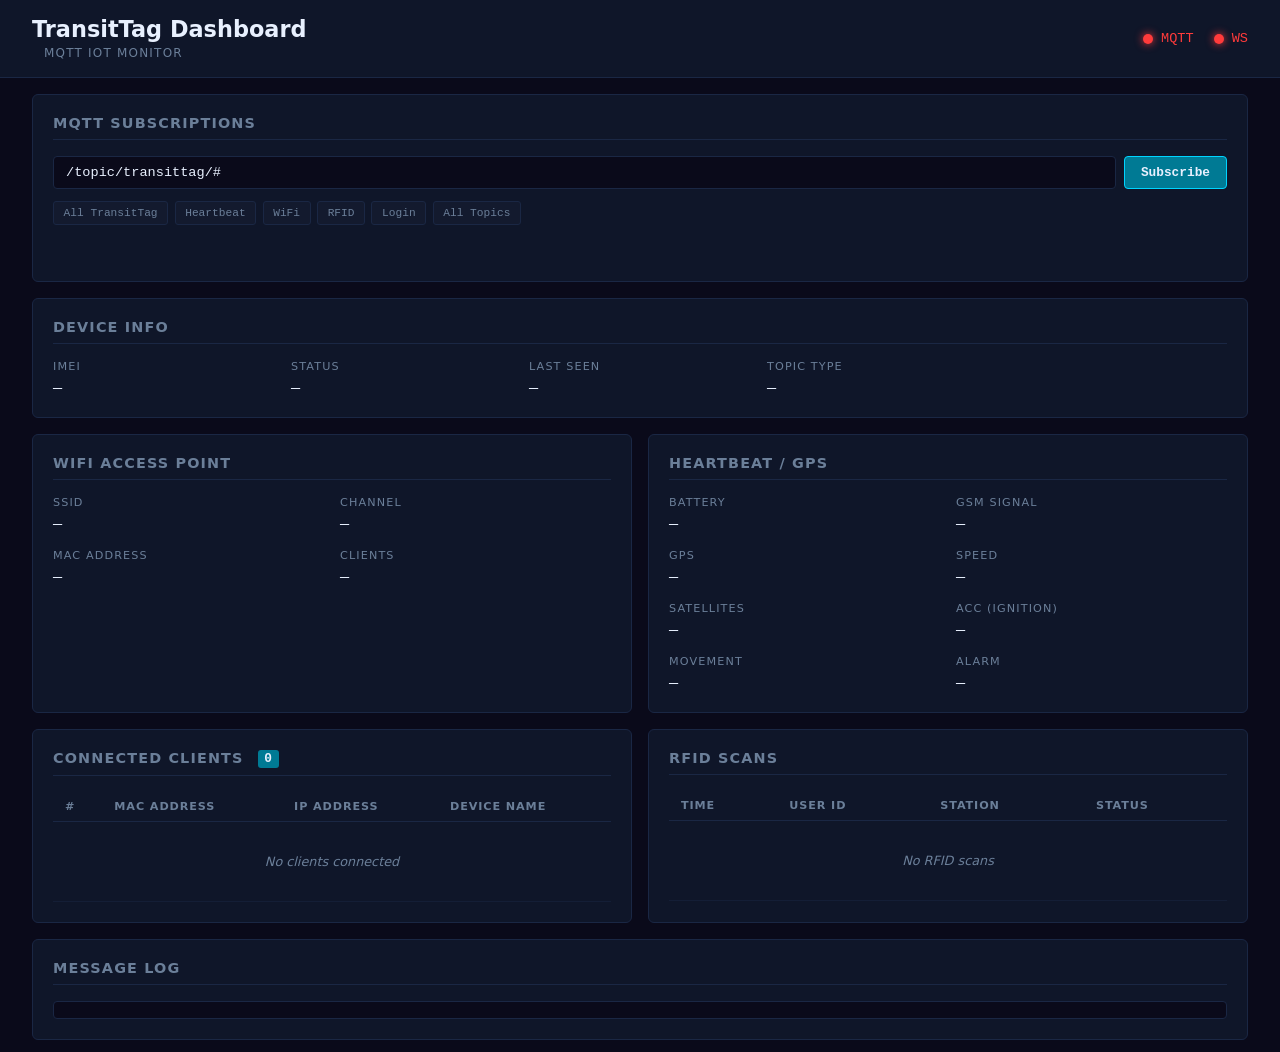
<file: www/index.html>
<!DOCTYPE html>
<html lang="en">
<head>
    <meta charset="UTF-8">
    <meta name="viewport" content="width=device-width, initial-scale=1.0">
    <title>TransitTag IoT Dashboard</title>
    <link rel="stylesheet" href="style.css">
</head>
<body>
    <header>
        <div class="header-left">
            <h1>TransitTag Dashboard</h1>
            <span class="subtitle">MQTT IoT Monitor</span>
        </div>
        <div class="header-right">
            <span id="mqtt-status" class="status-indicator disconnected">
                <span class="status-dot"></span>
                <span>MQTT</span>
            </span>
            <span id="conn-status" class="status-indicator disconnected">
                <span class="status-dot"></span>
                <span id="conn-text">WS</span>
            </span>
        </div>
    </header>

    <main>
        <section class="panel" id="topic-panel">
            <h2>MQTT Subscriptions</h2>
            <div class="topic-controls">
                <div class="topic-input-row">
                    <input type="text" id="topic-input" placeholder="/topic/transittag/#"
                           value="/topic/transittag/#">
                    <button id="btn-subscribe" class="btn-accent">Subscribe</button>
                </div>
                <div class="topic-presets">
                    <button class="preset" data-topic="/topic/transittag/#">All TransitTag</button>
                    <button class="preset" data-topic="/topic/transittag/heartbeat/#">Heartbeat</button>
                    <button class="preset" data-topic="/topic/transittag/wifi/#">WiFi</button>
                    <button class="preset" data-topic="/topic/transittag/rfid/#">RFID</button>
                    <button class="preset" data-topic="/topic/transittag/login/#">Login</button>
                    <button class="preset" data-topic="/topic/#">All Topics</button>
                </div>
            </div>
            <div id="active-subs" class="active-subs"></div>
        </section>

        <section class="panel" id="device-panel">
            <h2>Device Info</h2>
            <div class="device-grid">
                <div class="device-field">
                    <label>IMEI</label>
                    <span id="dev-imei" class="mono">&mdash;</span>
                </div>
                <div class="device-field">
                    <label>Status</label>
                    <span id="dev-status" class="mono">&mdash;</span>
                </div>
                <div class="device-field">
                    <label>Last Seen</label>
                    <span id="dev-lastseen" class="mono">&mdash;</span>
                </div>
                <div class="device-field">
                    <label>Topic Type</label>
                    <span id="dev-topic-type" class="mono">&mdash;</span>
                </div>
            </div>
        </section>

        <section class="panel" id="wifi-panel">
            <h2>WiFi Access Point</h2>
            <div class="device-grid">
                <div class="device-field">
                    <label>SSID</label>
                    <span id="dev-ssid" class="mono">&mdash;</span>
                </div>
                <div class="device-field">
                    <label>Channel</label>
                    <span id="dev-channel" class="mono">&mdash;</span>
                </div>
                <div class="device-field">
                    <label>MAC Address</label>
                    <span id="dev-mac" class="mono">&mdash;</span>
                </div>
                <div class="device-field">
                    <label>Clients</label>
                    <span id="dev-clients-num" class="mono">&mdash;</span>
                </div>
            </div>
        </section>

        <section class="panel" id="heartbeat-panel">
            <h2>Heartbeat / GPS</h2>
            <div class="device-grid">
                <div class="device-field">
                    <label>Battery</label>
                    <span id="dev-battery" class="mono">&mdash;</span>
                </div>
                <div class="device-field">
                    <label>GSM Signal</label>
                    <span id="dev-gsm" class="mono">&mdash;</span>
                </div>
                <div class="device-field">
                    <label>GPS</label>
                    <span id="dev-gps" class="mono">&mdash;</span>
                </div>
                <div class="device-field">
                    <label>Speed</label>
                    <span id="dev-speed" class="mono">&mdash;</span>
                </div>
                <div class="device-field">
                    <label>Satellites</label>
                    <span id="dev-sats" class="mono">&mdash;</span>
                </div>
                <div class="device-field">
                    <label>ACC (Ignition)</label>
                    <span id="dev-acc" class="mono">&mdash;</span>
                </div>
                <div class="device-field">
                    <label>Movement</label>
                    <span id="dev-movement" class="mono">&mdash;</span>
                </div>
                <div class="device-field">
                    <label>Alarm</label>
                    <span id="dev-alarm" class="mono">&mdash;</span>
                </div>
            </div>
        </section>

        <section class="panel" id="clients-panel">
            <h2>Connected Clients <span id="client-count" class="badge">0</span></h2>
            <div class="table-wrap">
                <table id="clients-table">
                    <thead>
                        <tr>
                            <th>#</th>
                            <th>MAC Address</th>
                            <th>IP Address</th>
                            <th>Device Name</th>
                        </tr>
                    </thead>
                    <tbody id="clients-body">
                        <tr class="empty-row"><td colspan="4">No clients connected</td></tr>
                    </tbody>
                </table>
            </div>
        </section>

        <section class="panel" id="rfid-panel">
            <h2>RFID Scans</h2>
            <div class="table-wrap">
                <table>
                    <thead>
                        <tr>
                            <th>Time</th>
                            <th>User ID</th>
                            <th>Station</th>
                            <th>Status</th>
                        </tr>
                    </thead>
                    <tbody id="rfid-body">
                        <tr class="empty-row"><td colspan="4">No RFID scans</td></tr>
                    </tbody>
                </table>
            </div>
        </section>

        <section class="panel" id="log-panel">
            <h2>Message Log</h2>
            <div id="log-container">
                <div id="log-entries"></div>
            </div>
        </section>
    </main>

    <script src="app.js"></script>
</body>
</html>
</file>
<file: www/style.css>
* {
    margin: 0;
    padding: 0;
    box-sizing: border-box;
}

:root {
    --bg-dark: #0a0a1a;
    --bg-panel: #0f1629;
    --bg-panel-alt: #131a2e;
    --border: #1a2744;
    --accent: #00d4ff;
    --accent-dim: #007a94;
    --warning: #ff8c00;
    --error: #ff3b3b;
    --text: #c8d6e5;
    --text-dim: #6b7f99;
    --text-bright: #e8f0fe;
    --mono: "JetBrains Mono", "Fira Code", "Consolas", monospace;
    --sans: "Inter", "Segoe UI", system-ui, sans-serif;
}

body {
    background: var(--bg-dark);
    color: var(--text);
    font-family: var(--sans);
    min-height: 100vh;
}

header {
    display: flex;
    justify-content: space-between;
    align-items: center;
    padding: 1rem 2rem;
    background: var(--bg-panel);
    border-bottom: 1px solid var(--border);
}

header h1 {
    font-size: 1.4rem;
    color: var(--text-bright);
    font-weight: 600;
}

.subtitle {
    font-size: 0.75rem;
    color: var(--text-dim);
    text-transform: uppercase;
    letter-spacing: 0.1em;
    margin-left: 0.75rem;
}

.header-right {
    display: flex;
    gap: 1.25rem;
}

.status-indicator {
    display: flex;
    align-items: center;
    gap: 0.5rem;
    font-size: 0.85rem;
    font-family: var(--mono);
}

.status-dot {
    width: 10px;
    height: 10px;
    border-radius: 50%;
    display: inline-block;
}

.status-indicator.connected .status-dot {
    background: var(--accent);
    box-shadow: 0 0 8px var(--accent), 0 0 16px rgba(0, 212, 255, 0.3);
}

.status-indicator.connected {
    color: var(--accent);
}

.status-indicator.disconnected .status-dot {
    background: var(--error);
    box-shadow: 0 0 8px var(--error);
}

.status-indicator.disconnected {
    color: var(--error);
}

main {
    display: grid;
    grid-template-columns: 1fr 1fr;
    grid-template-rows: auto 1fr;
    gap: 1rem;
    padding: 1rem 2rem;
    max-width: 1400px;
    margin: 0 auto;
}

.panel {
    background: var(--bg-panel);
    border: 1px solid var(--border);
    border-radius: 6px;
    padding: 1.25rem;
}

.panel h2 {
    font-size: 0.9rem;
    text-transform: uppercase;
    letter-spacing: 0.08em;
    color: var(--text-dim);
    margin-bottom: 1rem;
    padding-bottom: 0.5rem;
    border-bottom: 1px solid var(--border);
}

/* ── Topic panel ── */
#topic-panel {
    grid-column: 1 / -1;
}

.topic-input-row {
    display: flex;
    gap: 0.5rem;
    margin-bottom: 0.75rem;
}

.topic-input-row input {
    flex: 1;
    background: var(--bg-dark);
    border: 1px solid var(--border);
    border-radius: 4px;
    padding: 0.5rem 0.75rem;
    color: var(--text-bright);
    font-family: var(--mono);
    font-size: 0.85rem;
}

.topic-input-row input:focus {
    border-color: var(--accent);
    outline: none;
}

.btn-accent {
    background: var(--accent-dim);
    color: var(--text-bright);
    border: 1px solid var(--accent);
    border-radius: 4px;
    padding: 0.5rem 1rem;
    font-family: var(--mono);
    font-size: 0.8rem;
    font-weight: 600;
    cursor: pointer;
    white-space: nowrap;
}

.btn-accent:hover {
    background: var(--accent);
    color: #000;
}

.topic-presets {
    display: flex;
    flex-wrap: wrap;
    gap: 0.4rem;
    margin-bottom: 0.75rem;
}

.preset {
    background: var(--bg-panel-alt);
    border: 1px solid var(--border);
    border-radius: 3px;
    padding: 0.3rem 0.6rem;
    color: var(--text-dim);
    font-family: var(--mono);
    font-size: 0.7rem;
    cursor: pointer;
}

.preset:hover {
    background: var(--border);
    color: var(--text-bright);
}

.active-subs {
    display: flex;
    flex-wrap: wrap;
    gap: 0.4rem;
    min-height: 1.5rem;
}

.sub-tag {
    display: inline-flex;
    align-items: center;
    gap: 0.4rem;
    background: #0a2a3a;
    border: 1px solid var(--accent-dim);
    border-radius: 3px;
    padding: 0.25rem 0.5rem;
    color: var(--accent);
    font-family: var(--mono);
    font-size: 0.75rem;
}

.sub-remove {
    background: none;
    border: none;
    color: var(--error);
    font-size: 1rem;
    cursor: pointer;
    padding: 0;
    line-height: 1;
}

.sub-remove:hover {
    color: #ff6b6b;
}

.sub-empty {
    color: var(--text-dim);
    font-size: 0.75rem;
    font-style: italic;
}

#device-panel {
    grid-column: 1 / -1;
}

.device-grid {
    display: grid;
    grid-template-columns: repeat(auto-fill, minmax(200px, 1fr));
    gap: 1rem;
}

.device-field label {
    display: block;
    font-size: 0.7rem;
    text-transform: uppercase;
    letter-spacing: 0.1em;
    color: var(--text-dim);
    margin-bottom: 0.25rem;
}

.device-field .mono {
    font-family: var(--mono);
    font-size: 0.95rem;
    color: var(--text-bright);
}

.badge {
    background: var(--accent-dim);
    color: var(--text-bright);
    padding: 0.1em 0.5em;
    border-radius: 3px;
    font-size: 0.8rem;
    font-family: var(--mono);
    margin-left: 0.5rem;
}

.table-wrap {
    overflow-x: auto;
}

table {
    width: 100%;
    border-collapse: collapse;
    font-size: 0.85rem;
}

thead th {
    text-align: left;
    padding: 0.5rem 0.75rem;
    color: var(--text-dim);
    font-size: 0.7rem;
    text-transform: uppercase;
    letter-spacing: 0.08em;
    border-bottom: 1px solid var(--border);
}

tbody td {
    padding: 0.5rem 0.75rem;
    font-family: var(--mono);
    font-size: 0.8rem;
    border-bottom: 1px solid rgba(26, 39, 68, 0.5);
}

tbody tr:hover {
    background: var(--bg-panel-alt);
}

.empty-row td {
    text-align: center;
    color: var(--text-dim);
    font-family: var(--sans);
    font-style: italic;
    padding: 2rem;
}

#log-panel {
    grid-column: 1 / -1;
}

#log-container {
    max-height: 400px;
    overflow-y: auto;
    background: var(--bg-dark);
    border: 1px solid var(--border);
    border-radius: 4px;
    padding: 0.5rem;
}

#log-container::-webkit-scrollbar {
    width: 6px;
}

#log-container::-webkit-scrollbar-track {
    background: var(--bg-dark);
}

#log-container::-webkit-scrollbar-thumb {
    background: var(--border);
    border-radius: 3px;
}

.log-entry {
    padding: 0.3rem 0.5rem;
    font-family: var(--mono);
    font-size: 0.75rem;
    line-height: 1.4;
    border-bottom: 1px solid rgba(26, 39, 68, 0.3);
    word-break: break-all;
}

.log-entry:hover {
    background: var(--bg-panel-alt);
}

.log-ts {
    color: var(--accent-dim);
    margin-right: 0.75rem;
}

.log-topic {
    color: var(--warning);
    margin-right: 0.5rem;
}

.log-payload {
    color: var(--text);
}

.log-badge {
    display: inline-block;
    padding: 0.1em 0.4em;
    border-radius: 3px;
    font-size: 0.65rem;
    text-transform: uppercase;
    letter-spacing: 0.05em;
    margin-right: 0.5rem;
    font-weight: 600;
}

.log-badge-wifi { background: #1a5276; color: #85c1e9; }
.log-badge-heartbeat { background: #1a4731; color: #82e0aa; }
.log-badge-rfid { background: #4a235a; color: #c39bd3; }
.log-badge-login { background: #4a3728; color: #f0b27a; }
.log-badge-unknown { background: #2c2c3e; color: #999; }

@media (max-width: 768px) {
    main {
        grid-template-columns: 1fr;
        padding: 0.5rem;
    }

    header {
        flex-direction: column;
        gap: 0.5rem;
        padding: 0.75rem 1rem;
    }

    .device-grid {
        grid-template-columns: 1fr 1fr;
    }
}
</file>
